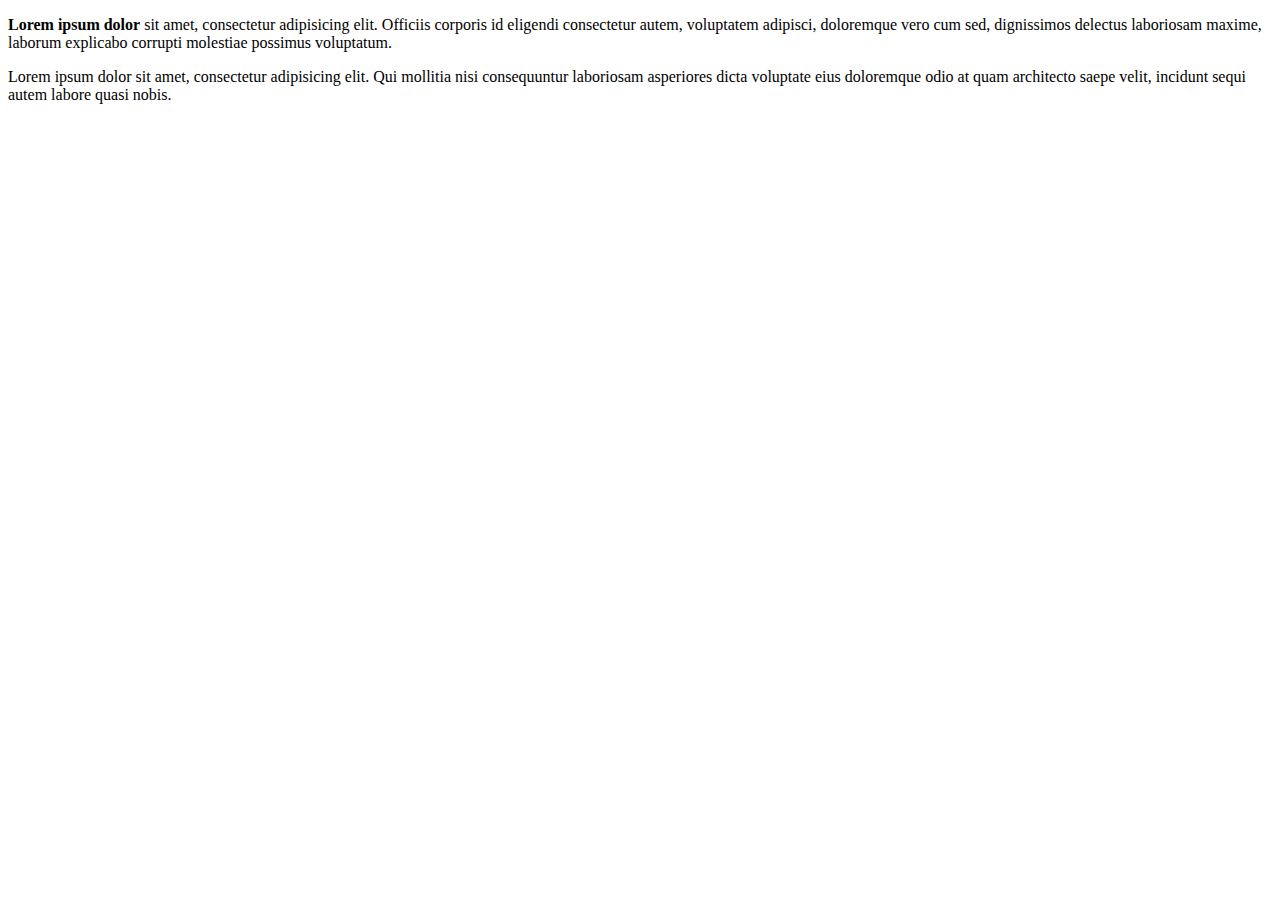
<file: index.html>
<!DOCTYPE html>
<html lang="en">
<head>
	<meta charset="UTF-8">
	<title>git and github practice</title>
</head>
<body>
<!-- p>lorem -->
<p><strong>Lorem ipsum dolor</strong> sit amet, consectetur adipisicing elit. Officiis corporis id eligendi consectetur autem, voluptatem adipisci, doloremque vero cum sed, dignissimos delectus laboriosam maxime, laborum explicabo corrupti molestiae possimus voluptatum.</p>	
<p>Lorem ipsum dolor sit amet, consectetur adipisicing elit. Qui mollitia nisi consequuntur laboriosam asperiores dicta voluptate eius doloremque odio at quam architecto saepe velit, incidunt sequi autem labore quasi nobis.</p>
</body>
</html>
</file>
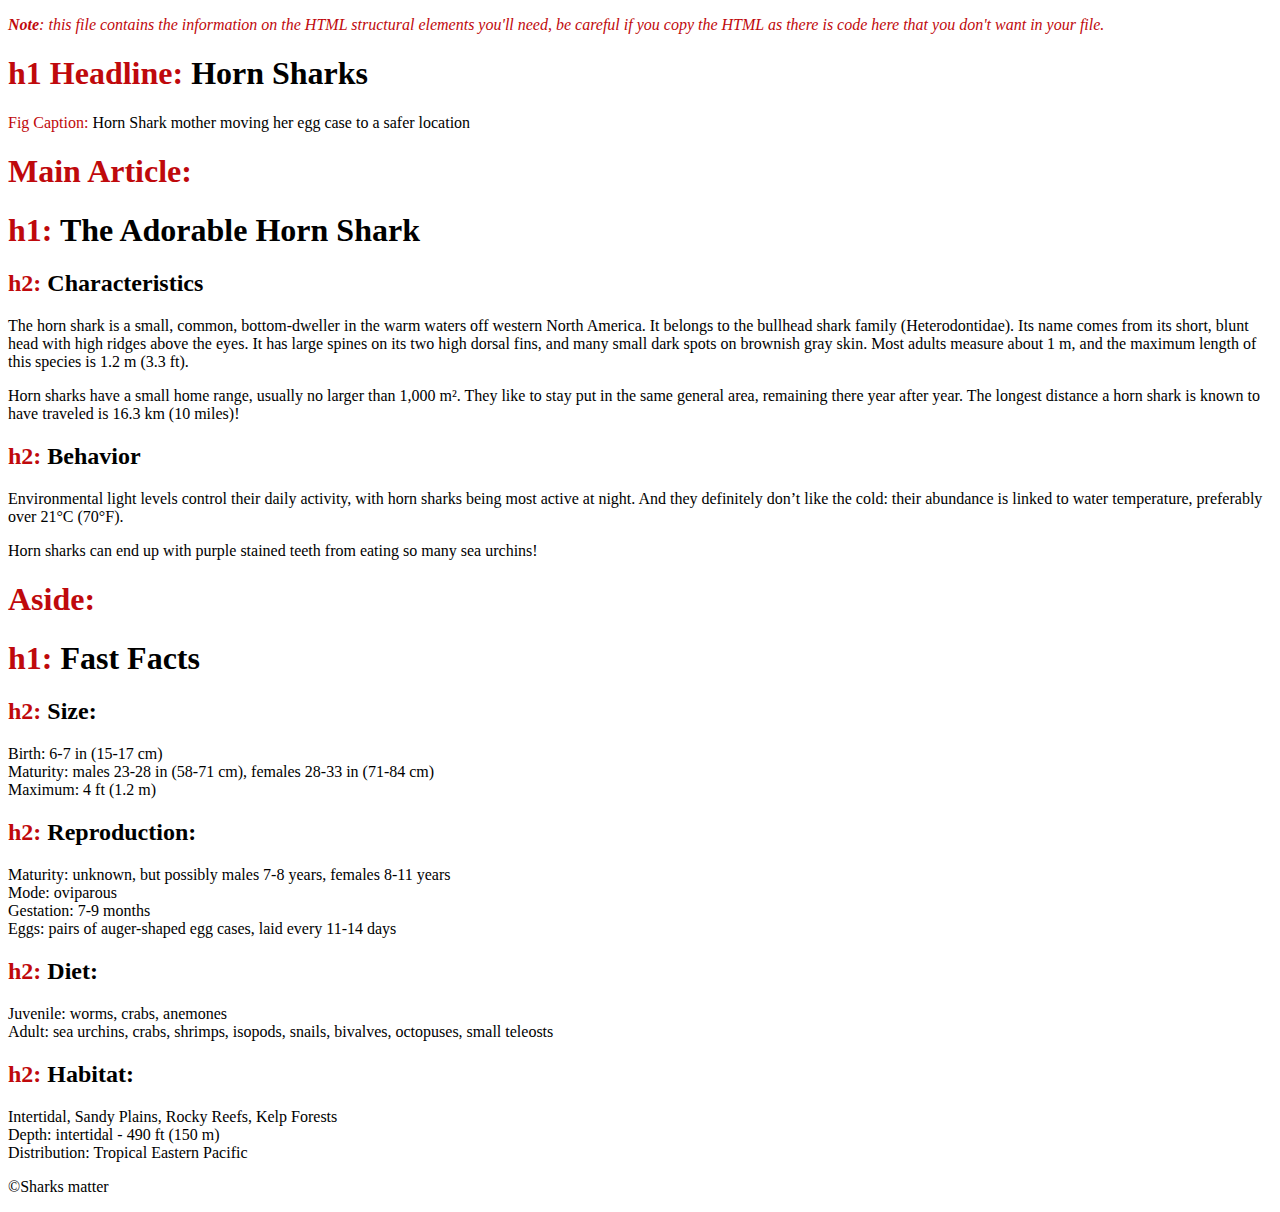
<file: defrain_amie_645-01_fixed_partials/root/assets/text.html>
<!doctype html>
<html>
<head>
<meta charset="UTF-8">
<title></title>
<style type="text/css">

.callout {
	color:#BF090C;
}
</style>
</head>

<body>
<p class="callout"><em><strong>Note</strong>: this file contains the information on the HTML structural elements you'll need, be careful if you copy the HTML as there is code here that you don't want in your file.</em></p>
<h1><span class="callout">h1 Headline:</span> Horn Sharks</h1>

<span class="callout">Fig Caption: </span>Horn Shark mother moving her egg case to a safer location
<h1><span class="callout">Main Article:</span> </h1>
<h1><span class="callout">h1: </span>The Adorable Horn Shark</h1>
    
      <h2><span class="callout">h2: </span>Characteristics</h2>
      <p>The horn shark is a small, common, bottom-dweller in the warm waters off western North America. It belongs to the bullhead shark family (Heterodontidae). Its name comes from its short, blunt head with high ridges above the eyes. It has large spines on its two high dorsal fins, and many small dark spots on brownish gray skin. Most adults measure about 1 m, and the maximum length of this species is 1.2 m (3.3 ft).</p>
<p>Horn sharks have a small home range, usually no larger than 1,000 m². They like to stay put in the same general area, remaining there year after year. The longest distance a horn shark is known to have traveled is 16.3 km (10 miles)!</p>

      <h2><span class="callout">h2: </span>Behavior</h2>
      <p>Environmental light levels control their daily activity, with horn sharks being most active at night. And they definitely don’t like the cold: their abundance is linked to water temperature, preferably over 21°C (70°F).</p>
<p>Horn sharks can end up with purple stained teeth from eating so many sea urchins!</p>

  
 
    <h1><span class="callout">Aside:</span></h1>
    <h1><span class="callout">h1:</span> Fast Facts</h1>
    <h2><span class="callout">h2:</span> Size:</h2>
    <p>Birth: 6-7 in (15-17 cm)<br>
      Maturity: males 23-28 in (58-71 cm), females 28-33 in (71-84 cm)<br>
Maximum: 4 ft (1.2 m)</p>
<h2><span class="callout">h2:</span> Reproduction:<br>
    </h2>
    <p>Maturity: unknown, but possibly males 7-8 years, females 8-11 years<br>
      Mode: oviparous<br>
      Gestation: 7-9 months<br>
    Eggs: pairs of auger-shaped egg cases, laid every 11-14 days</p>
    <h2><span class="callout">h2:</span> Diet:<br>
</h2>
    <p>Juvenile: worms, crabs, anemones<br>
Adult: sea urchins, crabs, shrimps, isopods, snails, bivalves, octopuses, small teleosts</p>
    <h2><span class="callout">h2:</span> Habitat:</h2>
    <p> Intertidal, Sandy Plains, Rocky Reefs, Kelp Forests<br>
      Depth: intertidal - 490 ft (150 m)<br>
Distribution: Tropical Eastern Pacific</p>

    <p>&copy;Sharks matter</p>
 
</body>
</html>
</file>
